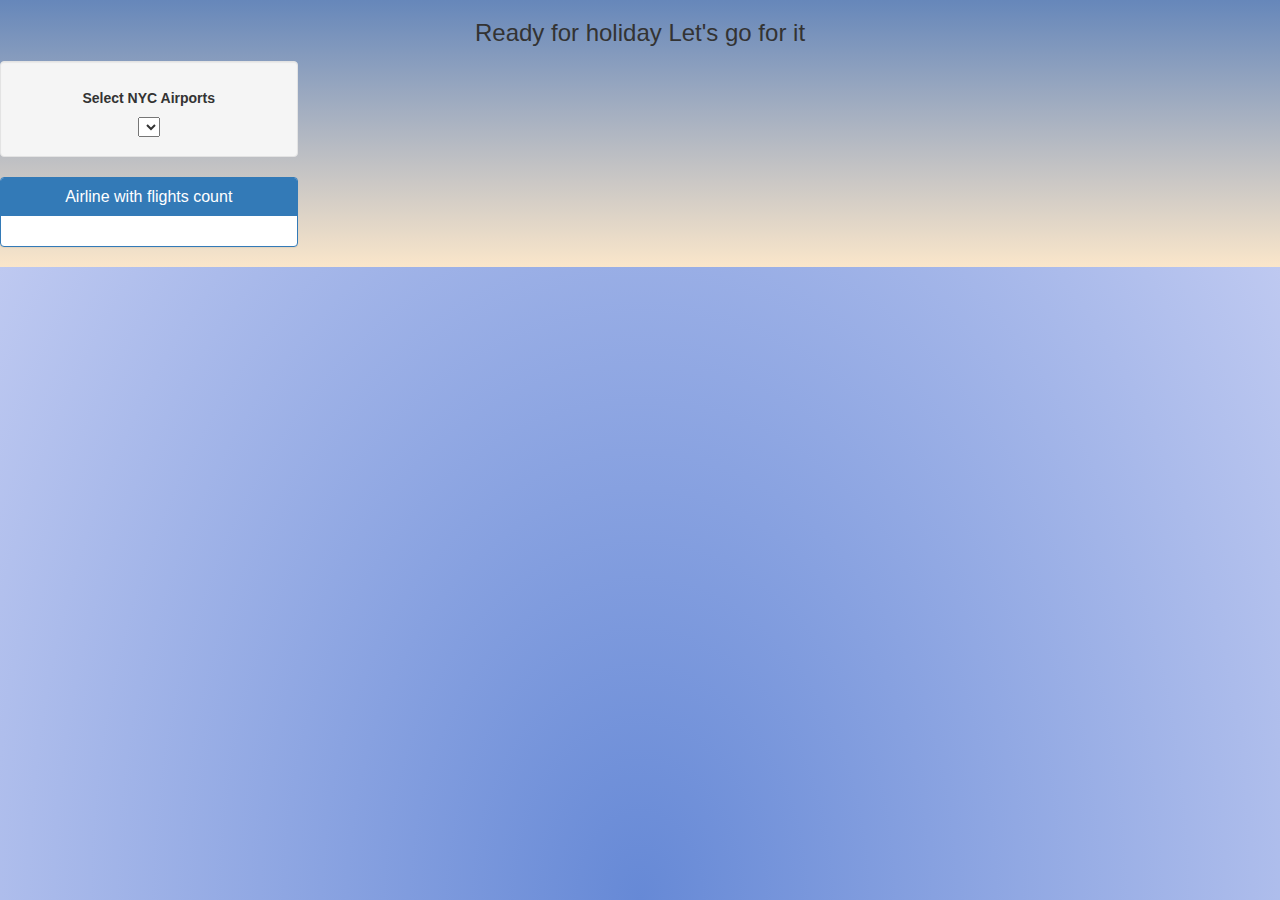
<file: index.html>
<!DOCTYPE html>
<html lang="en">

<head>
  <meta charset="UTF-8">
  <meta name="viewport" content="width=device-width, initial-scale=1.0">
  <meta http-equiv="X-UA-Compatible" content="ie=edge">
  <title>NYC Airport Flights According Destination</title>
  <link rel="stylesheet" href="globeWebpage.css" />
  <link rel="stylesheet" href="https://maxcdn.bootstrapcdn.com/bootstrap/3.3.7/css/bootstrap.min.css">
  <style>
    body {
      background-color: hwb(216 63% 8%);
    }

    .jumbotron {
      background: #3729f0 linear-gradient(#6687ba, #fae6ca);
      background-size: 100% 100%;
      overflow: auto;
      width: 100%;
      height: 100%;
      margin: 0;
      padding: 0;
    }
  </style>
</head>

<body>
  
  <div class="col-md-12 jumbotron text-center">
    <h3>Ready for holiday Let's go for it</h3>
    <!-- <p>NYC Airport Info According To Destination</p>     -->
        <!-- <p> -->
          <figure class="highcharts-figure">
          <div id="container"></div>
          <p></p>
          <!-- <p class="highcharts-description">
            Map showing how a TopoJSON map source is handled and how the built-in
            orthographic projection is used.
          </p> -->
        </figure>
        <!-- </p> -->
    <div class="row">
            
    </div>
    <div class="row">
      <div class="col-md-3">
        <div class="well">
          <h5><b>Select NYC Airports </b></h5>
          <select id="selDataset" onchange="optionChanged(this.value)"></select>
          
        </div>
        <div class="panel panel-primary">
          <div class="panel-heading">
            <h3 class="panel-title">Airline with flights count</h3>
          </div>
          <div id="sample-metadata" class="panel-body"></div>
        </div>
      </div>
      <div class="col-md-4">
        <div id="bar"></div>
      </div>
      <div class="col-md-4">
        <div id="pie"></div>
      </div>
    </div>
   
  </div>

  <script src="https://d3js.org/d3.v5.min.js"></script>
  <script src="https://cdn.plot.ly/plotly-latest.min.js"></script>
  <script src="./app.js"></script>
  
  <script src="https://code.highcharts.com/maps/highmaps.js"></script>
  <script src="https://code.highcharts.com/maps/modules/data.js"></script>
  <script src="https://code.highcharts.com/maps/modules/exporting.js"></script>
  <script src="https://code.highcharts.com/maps/modules/accessibility.js"></script>
  
  
  
  <script src="./globeWebpage.js"></script>
  
</body>

</html>
</file>
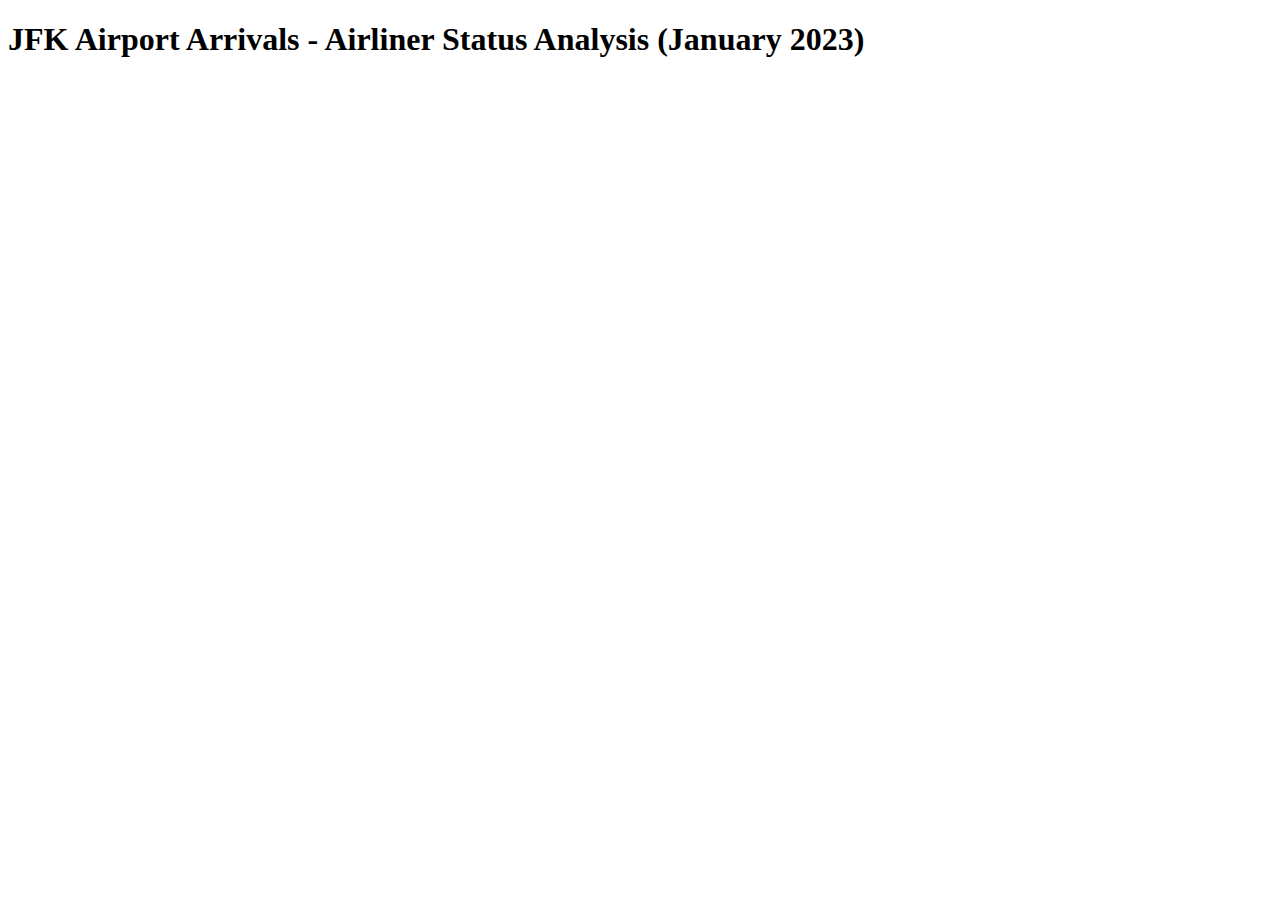
<file: JFK_Solution/index.html>
<!DOCTYPE html>
<html lang="en">
<head>
	<meta charset="UTF-8">
	<script src="https://d3js.org/d3.v7.min.js"></script>
	<script src="PieChart.js"></script>
	<link rel="stylesheet" href="style.css">
	<title>Airline</title>
</head>
<body onload="main()">
  <h1>JFK Airport Arrivals - Airliner Status Analysis (January 2023)</h1>
	<svg  width = "700" height = "700"></svg>
</body>
</html>
</file>
<file: globeWebpage.css>
html {
    height: 100%;
    background: radial-gradient(ellipse at bottom, #6689d6 0%, #ccd3f5 100%);
    overflow: hidden;
  }
</file>
<file: JFK_Solution/style.css>
.arc text{
	font: 10px sans-serif;
	text-anchor: middle;
}
.arc path{
	stroke: white;
}
.title{
	fill: black;
	font-weight: bold;
	font-size: 10px;
    height: inherit;
}
</file>
